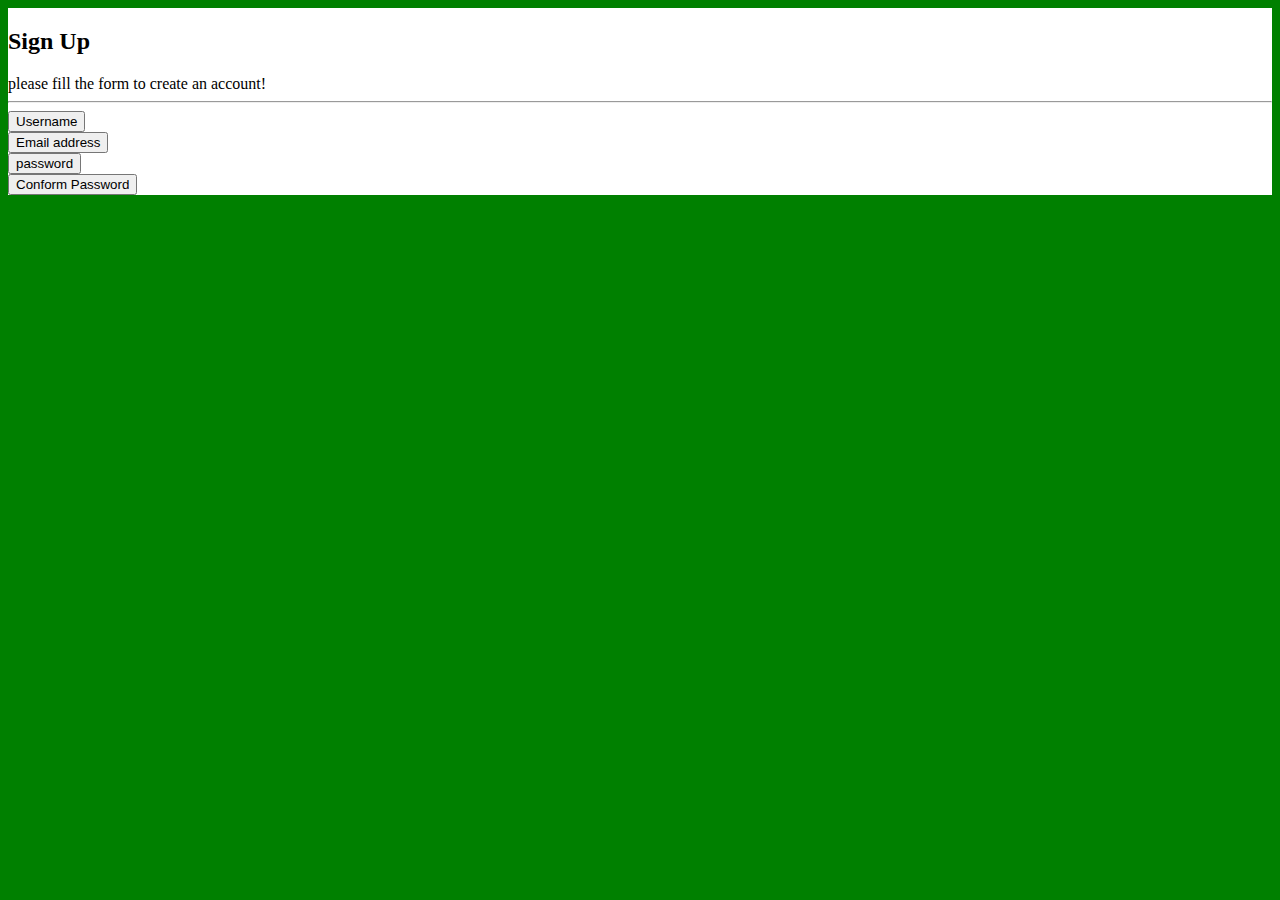
<file: form.html>
<!DOCTYPE html>
<html lang="en">
<head>
    <meta charset="UTF-8">
    <meta http-equiv="X-UA-Compatible" content="IE=edge">
    <meta name="viewport" content="width=device-width, initial-scale=1.0">
    <title>signup form</title>
    <link rel="stylesheet" href="form.css">
</head>
<body>
    <div class="back">
        <div class="front">
          <h2>Sign Up</h2>
          please fill the form to create an account!
          <hr>
          <button type="text">Username</button><br>
          <button type="text">Email address</button><br>
          <button type="text">password</button><br>
          <button type="text">Conform Password</button>
        </div>
    </div>
</body>
</html>
</file>
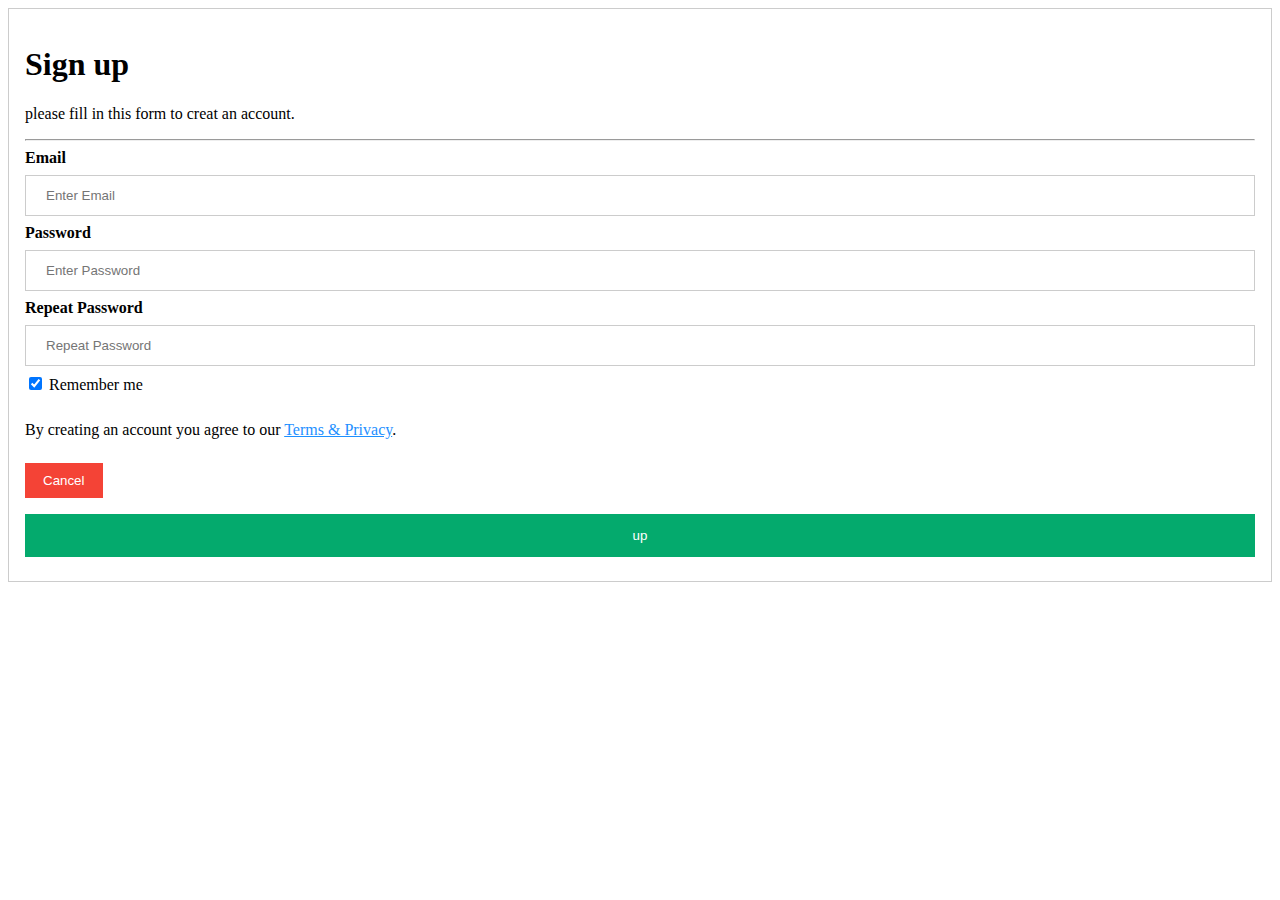
<file: login.html>
<!DOCTYPE html>
<html lang="en">
<head>
    <meta charset="UTF-8">
    <meta http-equiv="X-UA-Compatible" content="IE=edge">
    <meta name="viewport" content="width=device-width, initial-scale=1.0">
    <title>login form</title>
    <link rel="stylesheet" href="login.css">
</head>
<body>
    <form action="action_page.php" style="border: 1px solid #ccc;">
        <div class="container">
          <h1>Sign up</h1>
          <p>please fill in this form to creat an account.</p>
          <hr>
      
          <label for="email"><b>Email</b></label>
          <input type="text" placeholder="Enter Email" name="email" required>
      
          <label for="psw"><b>Password</b></label>
          <input type="password" placeholder="Enter Password" name="psw" required>
      
          <label for="psw-repeat"><b>Repeat Password</b></label>
          <input type="password" placeholder="Repeat Password" name="psw-repeat" required>
          <label>
            <input type="checkbox" checked="checked" name="remember" style="margin-bottom: 15px;"> Remember me
          </label>
          <p>By creating an account you agree to our <a href="#" style="color: dodgerblue;">Terms & Privacy</a>.</p>
        <div class="clearfix">
          <button type="button" class="cancelbtn">Cancel</button>
          <button type="submit" class="signupbtn">up</button>

        </div>
        </div>
      
        </body>
</html>
</file>
<file: form.css>
body{
    background: green;
}
.front{
    background: white;
    align-items: center;
    align-content: center;
}
</file>
<file: login.css>
/* Bordered form */
form {
    border: 3px solid #f1f1f1;
  }
  
  /* Full-width inputs */
  input[type=text], input[type=password] {
    width: 100%;
    padding: 12px 20px;
    margin: 8px 0;
    display: inline-block;
    border: 1px solid #ccc;
    box-sizing: border-box;
  }
  
  /* Set a style for all buttons */
  button {
    background-color: #04AA6D;
    color: white;
    padding: 14px 20px;
    margin: 8px 0;
    border: none;
    cursor: pointer;
    width: 100%;
  }
  
  /* Add a hover effect for buttons */
  button:hover {
    opacity: 0.8;
  }
  
  /* Extra style for the cancel button (red) */
  .cancelbtn {
    width: auto;
    padding: 10px 18px;
    background-color: #f44336;
  }
  
  /* Center the avatar image inside this container */
  .imgcontainer {
    text-align: center;
    margin: 24px 0 12px 0;
  }
  
  /* Avatar image */
  img.avatar {
    width: 40%;
    border-radius: 50%;
  }
  
  /* Add padding to containers */
  .container {
    padding: 16px;
  }
  
  /* The "Forgot password" text */
  span.psw {
    float: right;
    padding-top: 16px;
  }
  
  /* Change styles for span and cancel button on extra small screens */
  @media screen and (max-width: 300px) {
    span.psw {
      display: block;
      float: none;
    }
    .cancelbtn {
      width: 100%;
    }
  }
</file>
